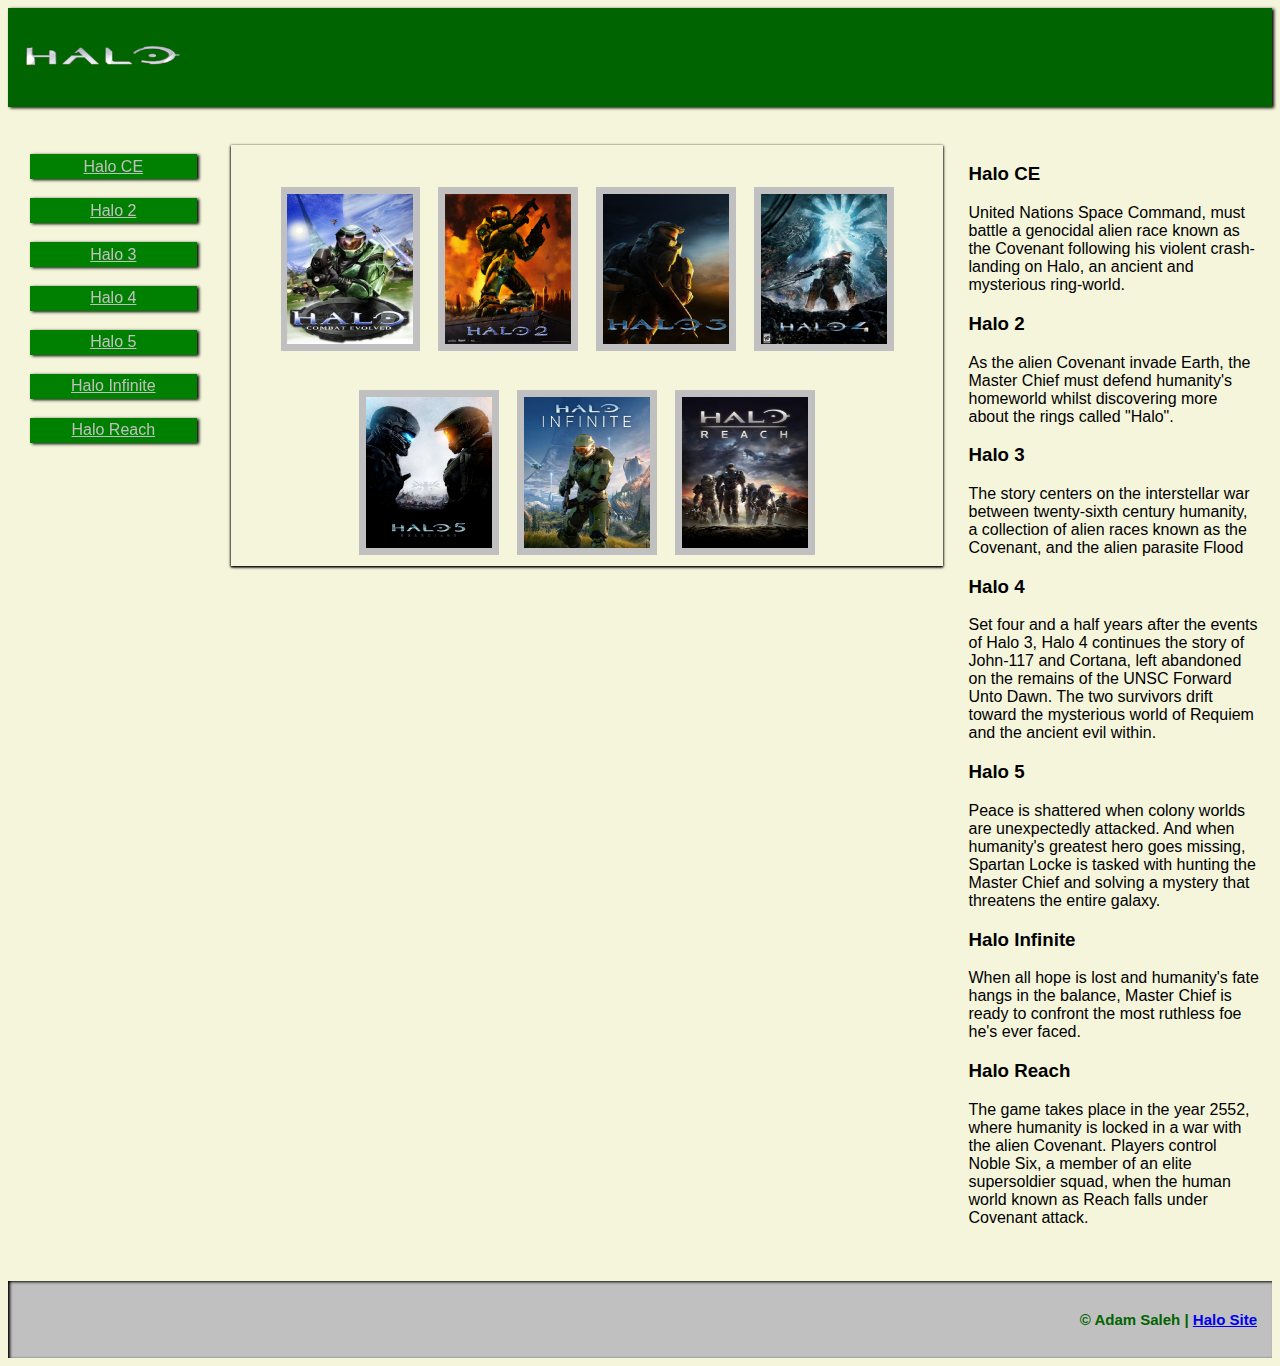
<file: index.html>
<!DOCTYPE html>

<html lang="en">
    <head>
        <!-- -------------------------------------------------- -->
        <title>Home Page</title>
        <link rel="icon" href="Images/Helmet.png"/>
        <meta name="viewport" content="width=device-width, initial-scale=1.0">
        <!-- -------------------------------------------------- -->
        <script src="https://ajax.googleapis.com/ajax/libs/jquery/3.5.1/jquery.min.js"></script>
        <script src="functions.js"></script>
        <!-- -------------------------------------------------- -->
        <link rel="stylesheet" href="CSS/mobile.css"/>
        <link rel="stylesheet" href="CSS/tablet.css"/>
        <link rel="stylesheet" href="CSS/desktop.css"/>
        <!-- -------------------------------------------------- -->
    </head>

    <body>
        <!-- -------------------------------------------------- -->
        <header>
            <a href="index.html"><img id="logo" src="Images/Logo.png"></a>
        </header>
        <!-- -------------------------------------------------- -->
        <div class="content"> 
            <!-- -------------------------------------------------- -->
            <nav class="col-2">
                <a href="HTML/halo_ce.html">Halo CE</a>
                <a href="HTML/halo_02.html">Halo 2</a>
                <a href="HTML/halo_03.html">Halo 3</a>
                <a href="HTML/halo_04.html">Halo 4</a>
                <a href="HTML/halo_05.html">Halo 5</a>
                <a href="HTML/halo_in.html">Halo Infinite</a>
                <a href="HTML/halo_re.html">Halo Reach</a>
            </nav>
            <!-- -------------------------------------------------- -->
            <main class="col-7">
                <!-- -------------------------------------------------- -->
                <div id="box_art">
                    <img id="img-1" src="Images/Halo_CE.png" />
                    <img id="img-2" src="Images/Halo_2.png" />
                    <img id="img-3" src="Images/Halo_3.png" />
                    <img id="img-4" src="Images/Halo_4.png" />
                    <img id="img-5" src="Images/Halo_5.png" />
                    <img id="img-I" src="Images/Halo_Infinite.png" />
                    <img id="img-R" src="Images/Halo_Reach.png" />
                </div>
                <!-- -------------------------------------------------- -->
                <div id="trailers">
                        <!-- -------------------------------------------------- -->
                    <iframe id="vid-1" src="https://www.youtube.com/embed/U95yDEhEUl8" frameBorder="0" 
                        allowfullscreen></iframe>
                        <!-- -------------------------------------------------- -->
                    <iframe id="vid-2" src="https://www.youtube.com/embed/32FPuIH35Hg" frameBorder="0" 
                        allowfullscreen></iframe>
                        <!-- -------------------------------------------------- -->
                    <iframe id="vid-3" src="https://www.youtube.com/embed/CEeoodGyP3o" frameBorder="0" 
                        allowfullscreen></iframe>
                        <!-- -------------------------------------------------- -->
                    <iframe id="vid-4" src="https://www.youtube.com/embed/3A785RkGfl0" frameBorder="0" 
                        allowfullscreen></iframe>
                        <!-- -------------------------------------------------- -->
                    <iframe id="vid-5" src="https://www.youtube.com/embed/Ijw3N676yWY" frameBorder="0" 
                        allowfullscreen></iframe>
                        <!-- -------------------------------------------------- -->
                    <iframe id="vid-I" src="https://www.youtube.com/embed/Fmdb-KmlzD8" frameBorder="0" 
                        allowfullscreen></iframe>
                        <!-- -------------------------------------------------- -->
                    <iframe id="vid-R" src="https://www.youtube.com/embed/s3MabEog3yQ" frameBorder="0" 
                        allowfullscreen></iframe>
                        <!-- -------------------------------------------------- -->
                </div>
                <!-- -------------------------------------------------- -->
            </main>
            <!-- -------------------------------------------------- -->
            <aside class="col-3">
                <h3>Halo CE</h3>
                <p>United Nations Space Command, must battle a genocidal alien race known as the 
                    Covenant following his violent crash-landing on Halo, an ancient and mysterious 
                    ring-world.</p>
                    <!-- -------------------------------------------------- -->
                <h3>Halo 2</h3>
                <p>As the alien Covenant invade Earth, the Master Chief must defend humanity's 
                    homeworld whilst discovering more about the rings called "Halo".</p>
                    <!-- -------------------------------------------------- -->
                <h3>Halo 3</h3>
                <p>The story centers on the interstellar war between twenty-sixth century humanity, 
                    a collection of alien races known as the Covenant, and the alien parasite Flood</p>
                    <!-- -------------------------------------------------- -->
                <h3>Halo 4</h3>
                <p>Set four and a half years after the events of Halo 3, Halo 4 continues the story of 
                    John-117 and Cortana, left abandoned on the remains of the UNSC Forward Unto Dawn. 
                    The two survivors drift toward the mysterious world of Requiem and the ancient evil 
                    within.</p>
                    <!-- -------------------------------------------------- -->
                <h3>Halo 5</h3>
                <p>Peace is shattered when colony worlds are unexpectedly attacked. And when humanity's 
                    greatest hero goes missing, Spartan Locke is tasked with hunting the Master Chief 
                    and solving a mystery that threatens the entire galaxy.</p>
                    <!-- -------------------------------------------------- -->
                <h3>Halo Infinite</h3>
                <p>When all hope is lost and humanity's fate hangs in the balance, Master Chief is 
                    ready to confront the most ruthless foe he's ever faced.</p>
                    <!-- -------------------------------------------------- -->
                <h3>Halo Reach</h3>
                <p>The game takes place in the year 2552, where humanity is locked in a war with the 
                    alien Covenant. Players control Noble Six, a member of an elite supersoldier squad, 
                    when the human world known as Reach falls under Covenant attack.</p>
                    <!-- -------------------------------------------------- -->
            </aside>
            <!-- -------------------------------------------------- -->
        </div>
        <!-- -------------------------------------------------- -->
        <footer>
            <p>
                &copy; Adam Saleh |
                <a href="https://adz946.github.io/Halo_Site/">Halo Site</a>
            </p>   
        </footer>
        <!-- -------------------------------------------------- -->
    </body>

</html>
</file>
<file: CSS/mobile.css>
/*
    For MOBILE Devices
*/

/* ---------------------------------------------------------------------- */

* { box-sizing: border-box; }

[class*="col-"] { 
    float: left; 
    padding: 1%; 
    width: 100%; 
}

html { 
    background-color: beige;
    font-family: "Lucida Sans", sans-serif;
 }

header {
    background-color: darkgreen;
    box-shadow: 2px 1px 3px black
}

.content {
    margin-top: 2%;
    margin-bottom: 2%;
}


.content::after, .content::before {
    content: "";
    clear: both;
    display: block;
}

nav {
    top: 0;
    display: flex;
    flex-wrap: wrap;
    position: sticky;
    background-color: silver;
    justify-content: space-evenly;
}

nav a {
    padding: 2%;
    margin: 2%;
    display: block;
    color: silver;
    position: sticky;
    background-color: green;
    text-align: center;
    box-shadow: 2px 1px 3px black;
}

nav a:hover { 
    color: black;
    font-weight: bolder;
    background-color: yellowgreen; 
    box-shadow: 2px 1px 3px black inset;
}

aside { padding: 5%; }

footer {
    padding: 15px;
    font-size: 15px;
    font-weight: bold;
    text-align: right;
    color: darkgreen;
    background-color: silver;
    box-shadow: 2px 1px 3px black inset;
}

/* ---------------------------------------------------------------------- */

#logo {
    width: 50%;
    height: auto;
    box-shadow: none;
}

[id*="img-"] {
    width: 30%;
    padding: 1%;
    margin-top: 5%;
    margin-left: 1%;
    margin-right: 1%;
    background-color: silver;
}

[id*="img-"]:hover {
    background-color: green;
}

#box_art {
    padding: 1%;
    text-align: center;
    box-shadow: 0 1px 3px black, 0 1px 2px black;
}

iframe {
    padding: 5%;
    display: none;
}

#trailers {
    padding: 5%;
}
</file>
<file: CSS/tablet.css>
/*
    For TABLET Devices
*/

@media only screen and (min-width: 630px) {
    .col-s-1 {width: 8.33%;}
    .col-s-2 {width: 16.66%;}
    .col-s-3 {width: 25%;}
    .col-s-4 {width: 33.33%;}
    .col-s-5 {width: 41.66%;}
    .col-s-6 {width: 50%;}
    .col-s-7 {width: 58.33%;}
    .col-s-8 {width: 66.66%;}
    .col-s-9 {width: 75%;}
    .col-s-10 {width: 83.33%;}
    .col-s-11 {width: 91.66%;}
    .col-s-12 {width: 100%;}
}
</file>
<file: CSS/desktop.css>
/*
    For DESKTOP Devices
*/

@media only screen and (min-width: 768px) {
    .col-1 {width: 8.33%;}
    .col-2 {width: 16.66%;}
    .col-3 {width: 25%;}
    .col-4 {width: 33.33%;}
    .col-5 {width: 41.66%;}
    .col-6 {width: 50%;}
    .col-7 {width: 58.33%;}
    .col-8 {width: 66.66%;}
    .col-9 {width: 75%;}
    .col-10 {width: 83.33%;}
    .col-11 {width: 91.66%;}
    .col-12 {width: 100%;}

    /* ---------------------------------------------------------------------- */

    nav {
        background-color: transparent;
    }

    nav a {
        width: 100%;
        margin: 5%;
    }

    /* ---------------------------------------------------------------------- */

    #logo {
        width: 15%;
    }

    [id*=img-] {
        width: 20%;
    }
}
</file>
